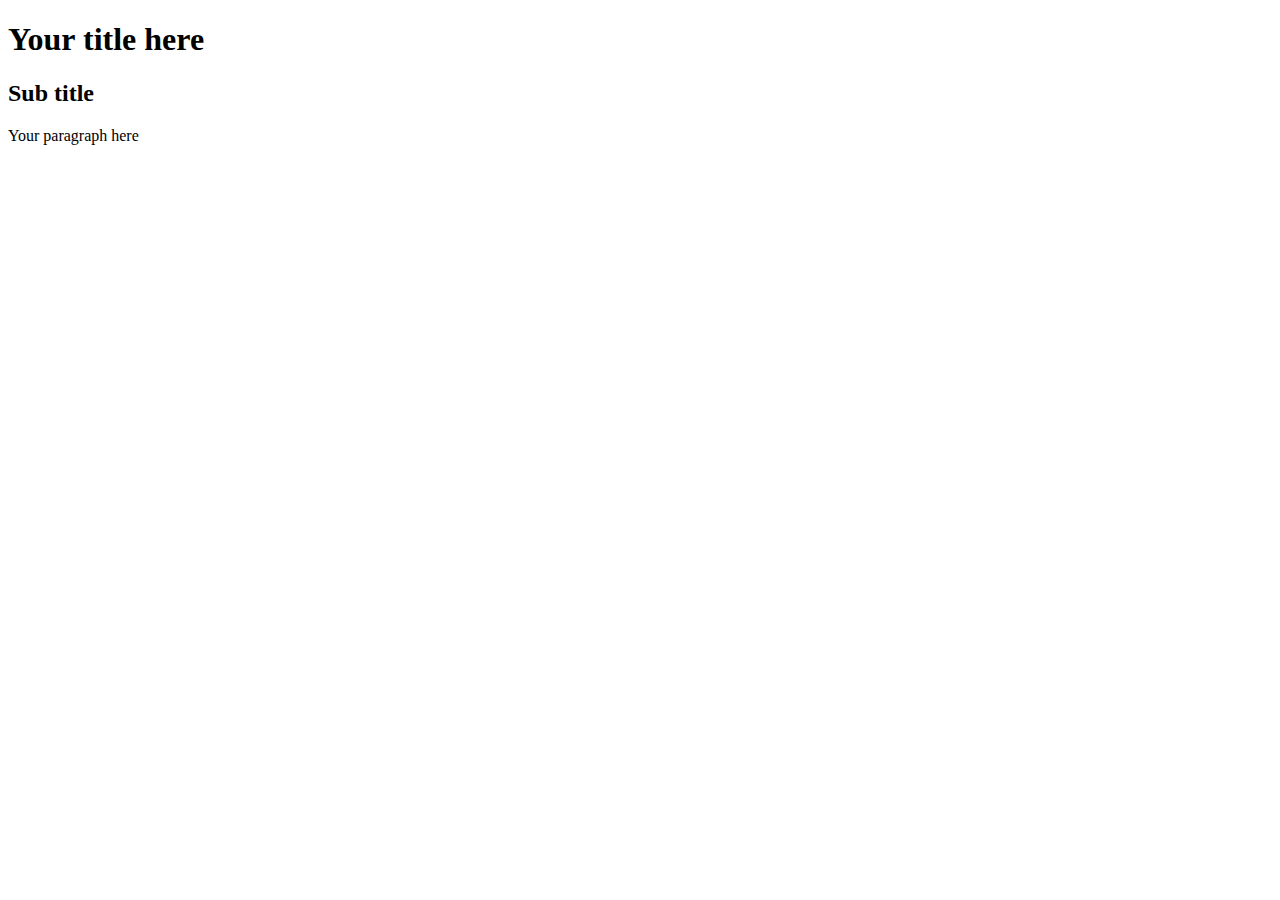
<file: html/index.html>
<!DOCTYPE html>
<html lang="en">
    <head>
        <title>This is a tab title</title>
    </head>
    <body>
        <h1>Your title here</h1>
        <h2>Sub title</h2>
        <p>Your paragraph here</p>
    </body>
</html>
</file>
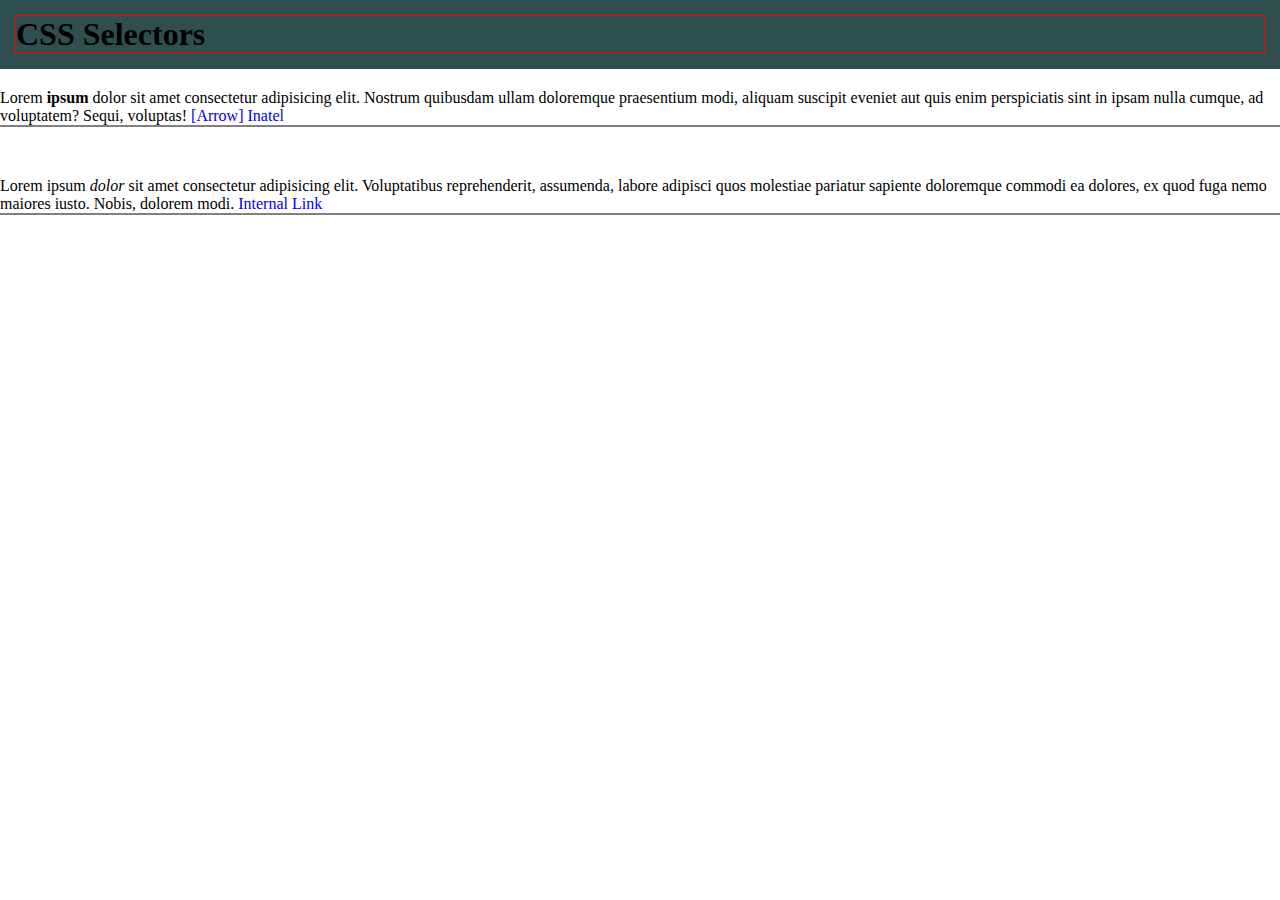
<file: css/selectors/index.html>
<!DOCTYPE html>
<html lang="en">
<head>
    <meta charset="UTF-8">
    <meta http-equiv="X-UA-Compatible" content="IE=edge">
    <meta name="viewport" content="width=device-width, initial-scale=1.0">
    <title>CSS Selectors</title>
    <link rel="stylesheet" href="style.css" />
</head>
<body>
    <div id="header">
        <h1>CSS Selectors</h1>
    </div>
    <p>
        Lorem <strong title="What is ipsum?" class="highlight">ipsum</strong> dolor sit amet consectetur adipisicing elit. <span class="highlight">Nostrum</span> quibusdam ullam doloremque praesentium modi, aliquam suscipit eveniet aut quis enim perspiciatis sint in ipsam nulla cumque, ad voluptatem? Sequi, voluptas!
        <a href="http://inatel.br">Inatel</a>
    </p>
    <p>
        Lorem ipsum <i class="highlight extra">dolor</i> sit amet <span class="highlight">consectetur</span> adipisicing elit. Voluptatibus reprehenderit, assumenda, labore adipisci quos molestiae pariatur sapiente doloremque commodi ea <span class="highlight">dolores</span>, ex quod fuga nemo maiores iusto. Nobis, dolorem modi.
        <a href="index.html">Internal Link</a>
    </p>

</body>
</html>
</file>
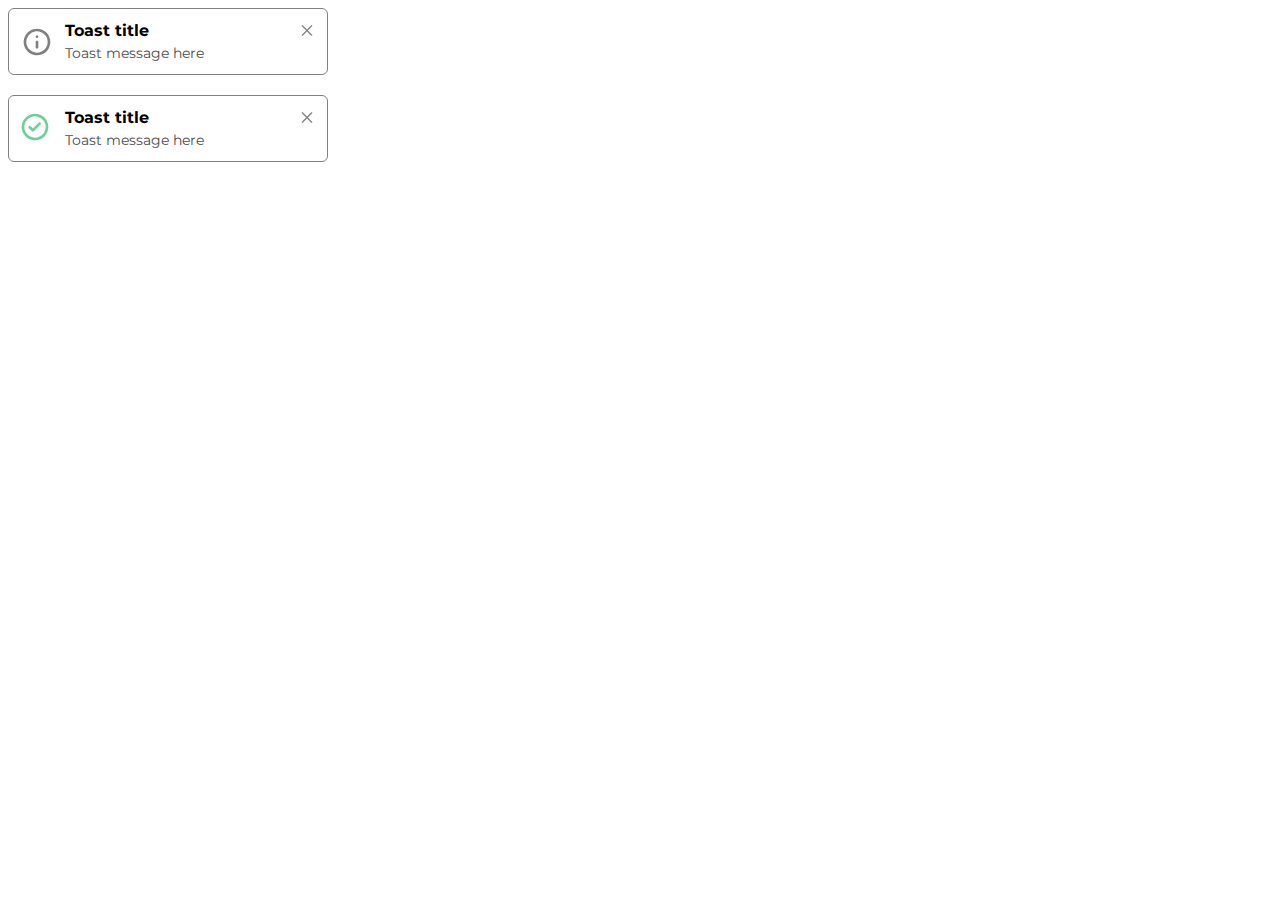
<file: css/toast/index.html>
<!DOCTYPE html>
<html lang="en">
<head>
    <meta charset="UTF-8">
    <meta http-equiv="X-UA-Compatible" content="IE=edge">
    <meta name="viewport" content="width=device-width, initial-scale=1.0">
    <link rel="preconnect" href="https://fonts.googleapis.com" />
    <link rel="preconnect" href="https://fonts.gstatic.com" crossorigin />
    <link
      href="https://fonts.googleapis.com/css2?family=Montserrat:ital,wght@0,400;0,700;1,400;1,700&display=swap"
      rel="stylesheet"
    />
    <link rel="stylesheet" href="style.css">
    <title>CSS Toast</title>
</head>
<body>
    <div class="toast">
        <div class="icon"></div>
        <section>
            <header>
                <h2>Toast title</h2>
                <img src="images/closeButton.svg" alt="close button" />
            </header>
            <p>Toast message here</p>
        </section>
    </div>
    <div class="toast success">
        <div class="icon"></div>
        <section>
            <header>
                <h2>Toast title</h2>
                <img src="images/closeButton.svg" alt="close button" />
            </header>
            <p>Toast message here</p>
        </section>
    </div>
</body>
</html>
</file>
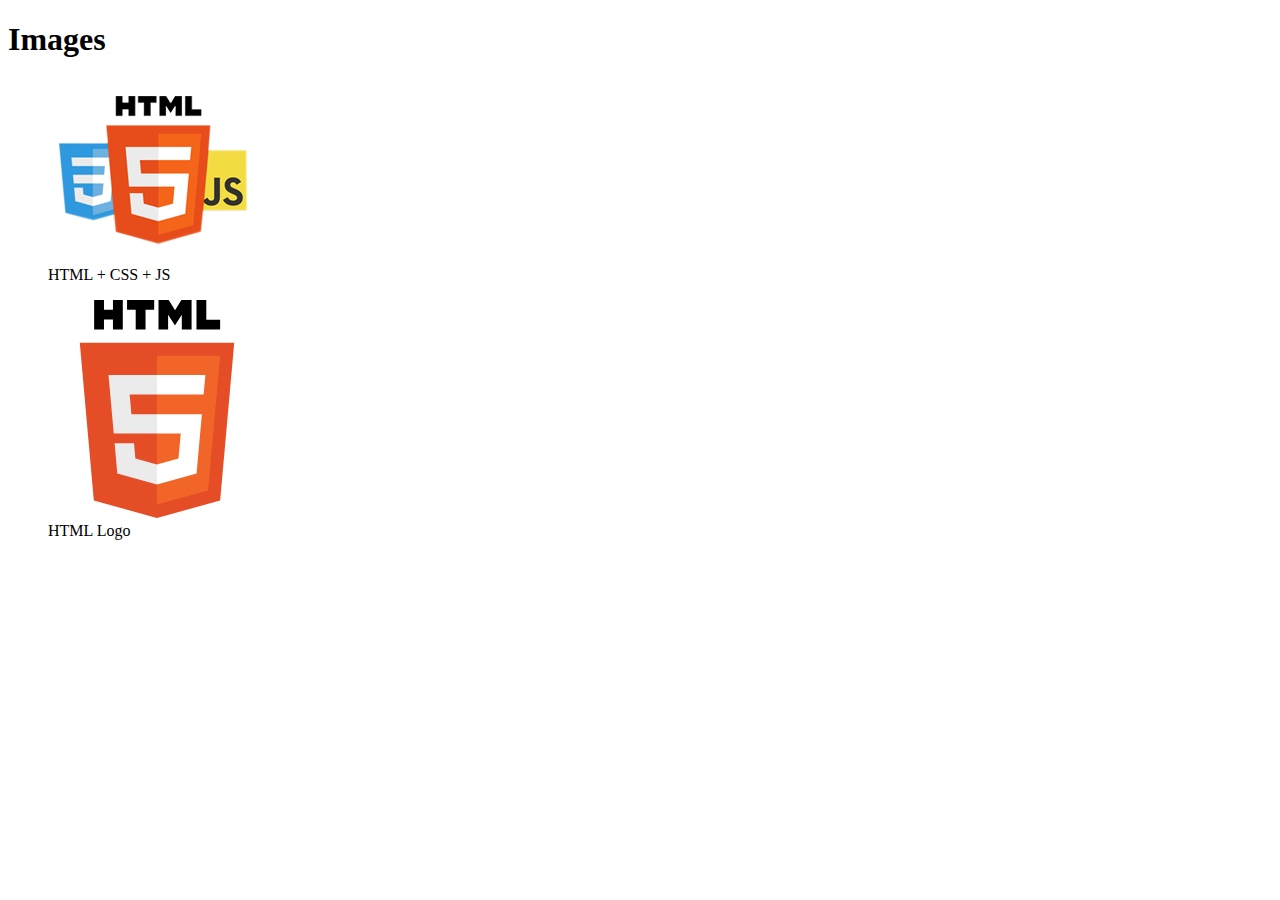
<file: html/image/index.html>
<!DOCTYPE html>
<html lang="en">
<head>
    <meta charset="UTF-8">
    <meta http-equiv="X-UA-Compatible" content="IE=edge">
    <meta name="viewport" content="width=device-width, initial-scale=1.0">
    <title>Images</title>
</head>
<body>
    <h1>Images</h1>
    <figure>
        <img src="logos.png" alt="Logos do HTML, CSS and JavaScript" />
        <figcaption>HTML + CSS + JS</figcaption>
    </figure>
    <figure>
        <img width="218" src="html5.svg" alt="Logos do HTML, CSS and JavaScript" />
        <figcaption>HTML Logo</figcaption>
    </figure>
</body>
</html>
</file>
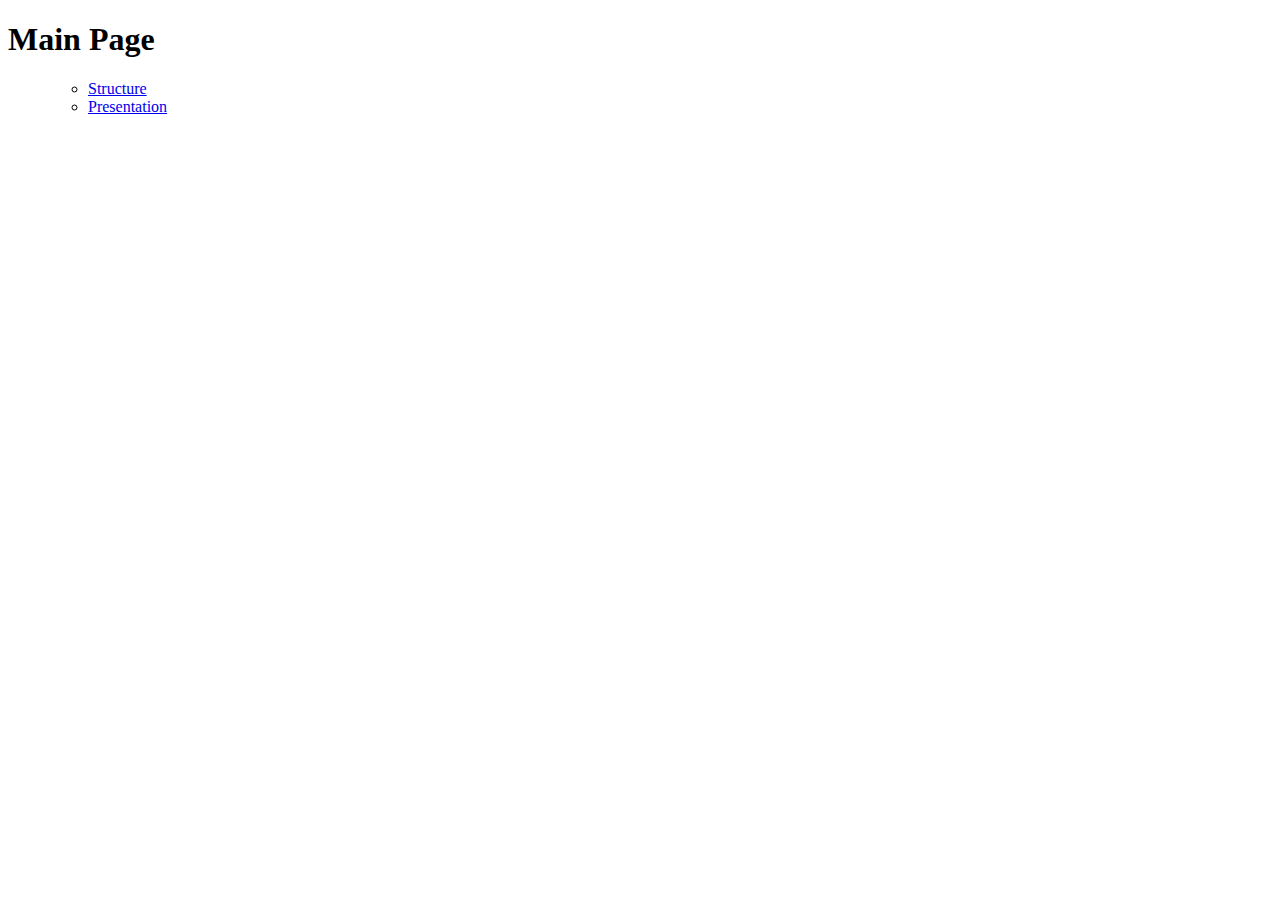
<file: html/links/index.html>
<!DOCTYPE html>
<html lang="en">
<head>
    <meta charset="UTF-8">
    <meta http-equiv="X-UA-Compatible" content="IE=edge">
    <meta name="viewport" content="width=device-width, initial-scale=1.0">
    <title>Main Page</title>
</head>
<body>
    <h1>Main Page</h1>
    <menu>
        <ul>
            <li><a href="structure.html">Structure</a></li>
            <li><a href="presentation.html">Presentation</a></li>
        </ul>
    </menu>
</body>
</html>
</file>
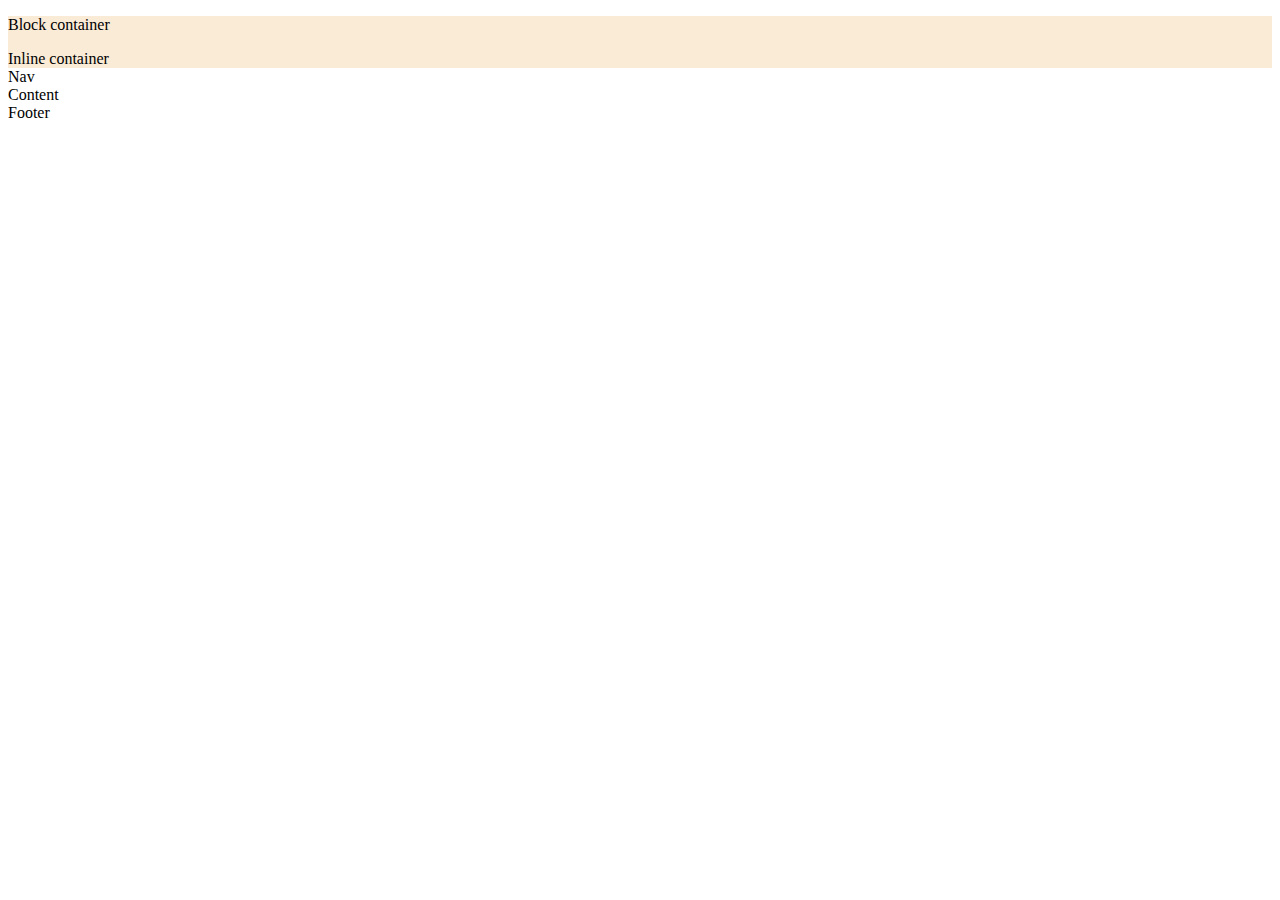
<file: html/container-oldschool.html>
<!DOCTYPE html>
<html lang="en">
<head>
    <meta charset="UTF-8">
    <meta http-equiv="X-UA-Compatible" content="IE=edge">
    <meta name="viewport" content="width=device-width, initial-scale=1.0">
    <title>Container Types</title>
    <style>
        #header {background-color: antiquewhite;}
    </style>
</head>
<body>
    <div id="header">
        <p>Block container</p>
        <span> Inline container </span>
    </div>
    <div id="nav">Nav</div>
    <div id="content">Content</div>
    <div id="footer">Footer</div>
</body>
</html>
</file>
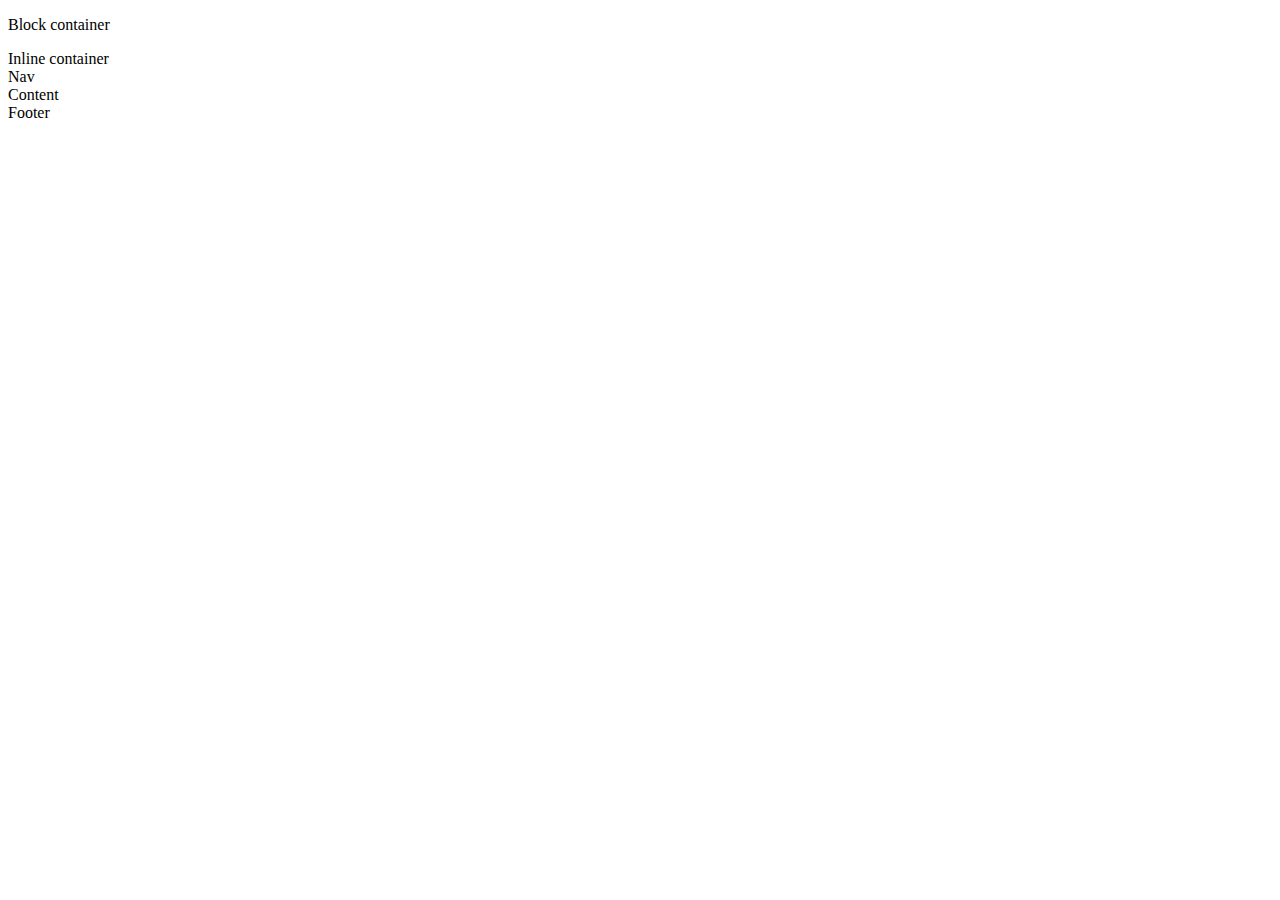
<file: html/container.html>
<!DOCTYPE html>
<html lang="en">
<head>
    <meta charset="UTF-8">
    <meta http-equiv="X-UA-Compatible" content="IE=edge">
    <meta name="viewport" content="width=device-width, initial-scale=1.0">
    <title>Container Types</title>
</head>
<body>
    <header id="header">
        <p>Block container</p>
        <span> Inline container </span>
    </header>
    <nav>Nav</nav>
    <section>Content</section>
    <footer>Footer</footer>
</body>
</html>
</file>
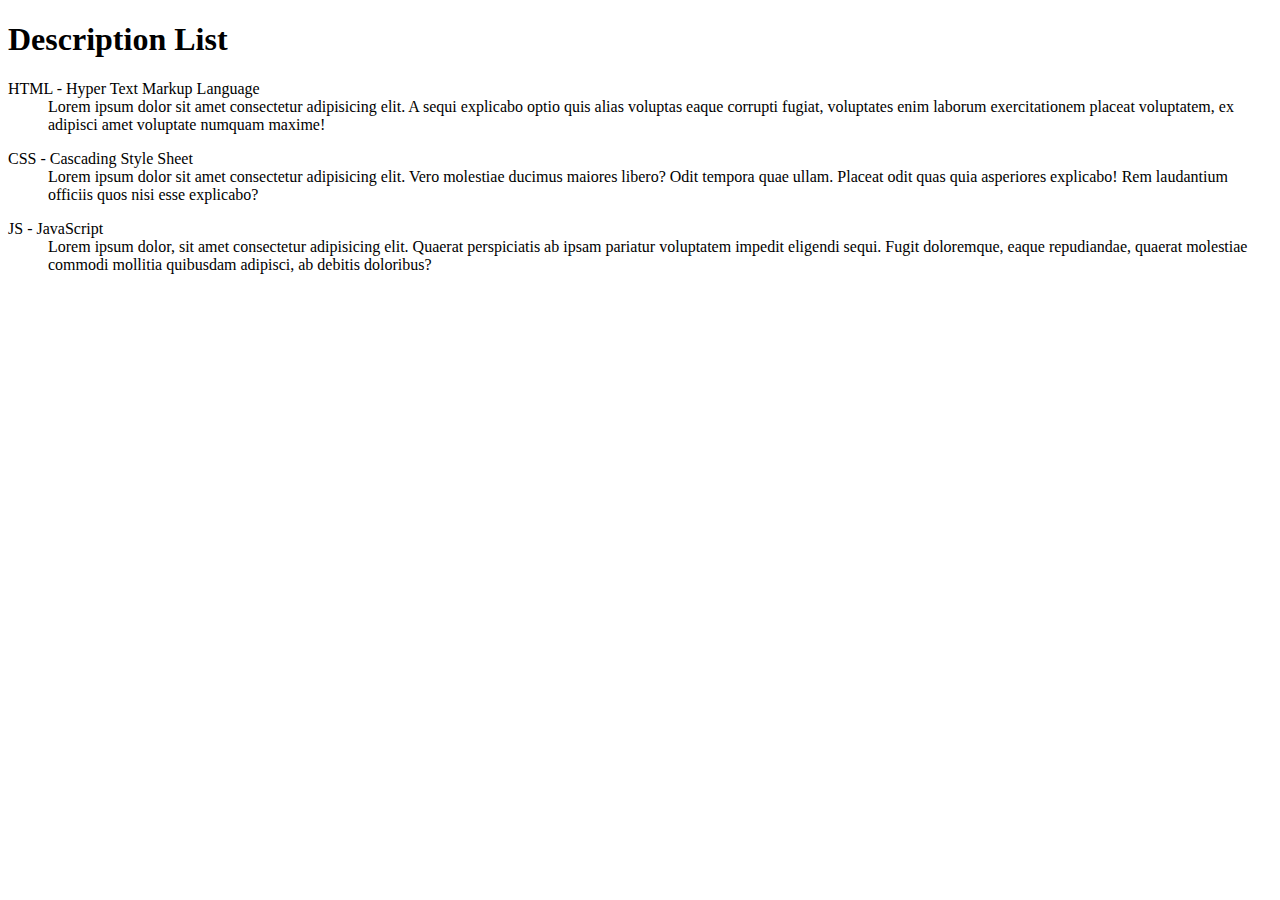
<file: html/description-list.html>
<!DOCTYPE html>
<html lang="en">
<head>
    <meta charset="UTF-8">
    <meta http-equiv="X-UA-Compatible" content="IE=edge">
    <meta name="viewport" content="width=device-width, initial-scale=1.0">
    <title>Description List</title>
</head>
<body>
    <h1>Description List</h1>
    <dl>
        <dt>HTML - Hyper Text Markup Language</dt>
        <dd>Lorem ipsum dolor sit amet consectetur adipisicing elit. A sequi explicabo optio quis alias voluptas eaque corrupti fugiat, voluptates enim laborum exercitationem placeat voluptatem, ex adipisci amet voluptate numquam maxime!</dd>
    </dl>
    <dl>
        <dt>CSS - Cascading Style Sheet</dt>
        <dd>Lorem ipsum dolor sit amet consectetur adipisicing elit. Vero molestiae ducimus maiores libero? Odit tempora quae ullam. Placeat odit quas quia asperiores explicabo! Rem laudantium officiis quos nisi esse explicabo?</dd>
    </dl>
    <dl>
        <dt>JS - JavaScript</dt>
        <dd>Lorem ipsum dolor, sit amet consectetur adipisicing elit. Quaerat perspiciatis ab ipsam pariatur voluptatem impedit eligendi sequi. Fugit doloremque, eaque repudiandae, quaerat molestiae commodi mollitia quibusdam adipisci, ab debitis doloribus?</dd>
    </dl>
</body>
</html>
</file>
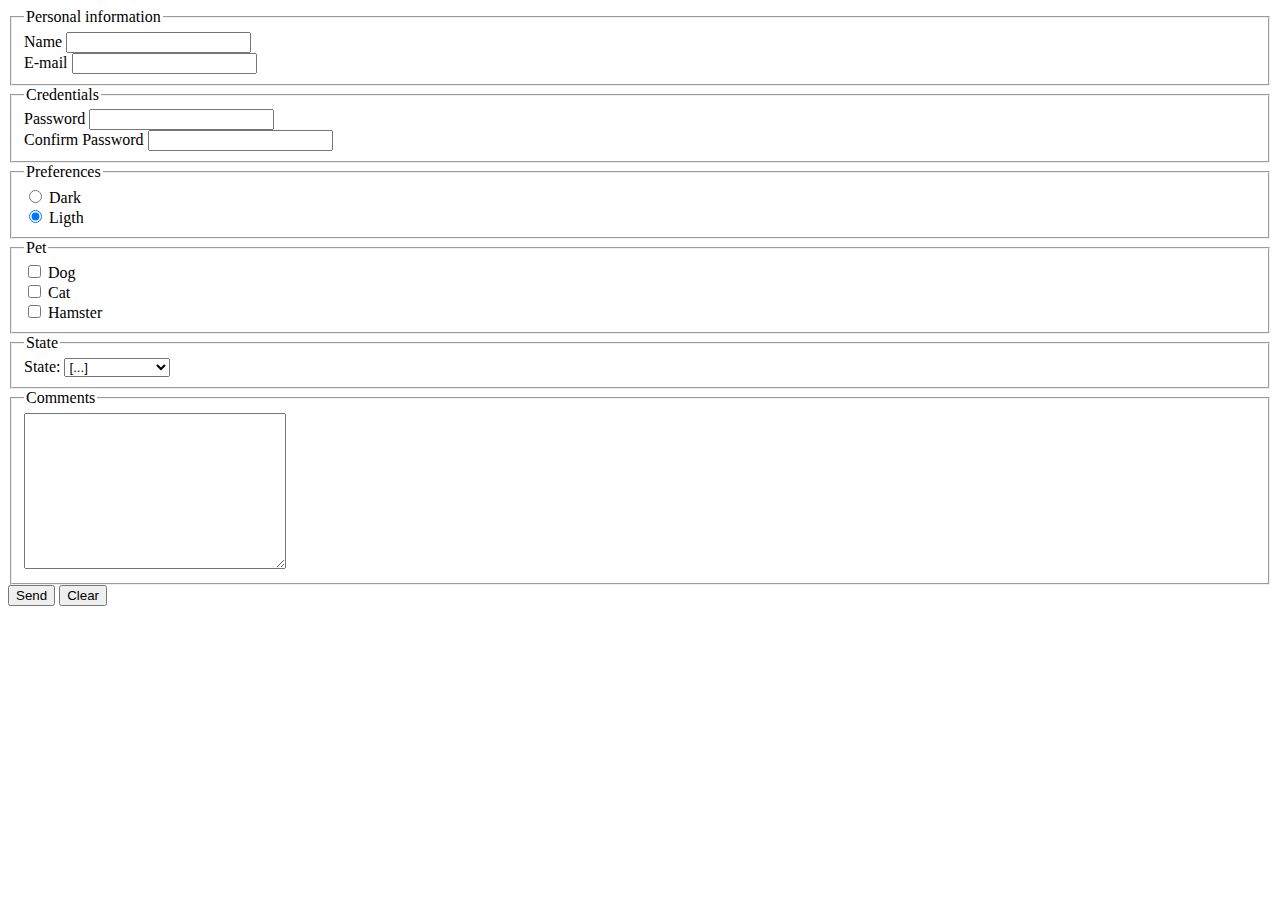
<file: html/form.html>
<!DOCTYPE html>
<html lang="en">
<head>
    <meta charset="UTF-8">
    <meta http-equiv="X-UA-Compatible" content="IE=edge">
    <meta name="viewport" content="width=device-width, initial-scale=1.0">
    <title>HTML Forms</title>
</head>
<body>
    <form action="https://httpbin.org/post" method="post">
        <fieldset>
            <legend>Personal information</legend>
            <label for="name">
                Name
                <input type="text" id="name" name="name">
            </label>
            <br />
            <label for="email">
                E-mail
                <input type="email" id="email" name="email">
            </label>
        </fieldset>
        <fieldset>
            <legend>Credentials</legend>
            <label for="password">
                Password
                <input type="password" id="password" name="password" />
            </label>
            <br />
            <label for="confirm-password">
                Confirm Password
                <input type="password" id="confirm-password" name="confirm-password" />
            </label>
        </fieldset>
        <fieldset>
            <legend>Preferences</legend>
            <label for="dark">
                <input type="radio" name="theme" value="dark" id="dark"> Dark
            </label>
            <br />
            <label for="light">
                <input type="radio" name="theme" value="ligth" id="ligth" checked> Ligth
            </label>
        </fieldset>
        <fieldset>
            <legend>Pet</legend>
            <label for="dog">
                <input type="checkbox" name="pet" id="dog" value="dog"> Dog
            </label>
            <br />
            <label for="cat">
                <input type="checkbox" name="pet" id="cat" value="cat"> Cat
            </label>
            <br />
            <label for="hamster">
                <input type="checkbox" name="pet" id="hamster" value="hamster"> Hamster
            </label>
        </fieldset>
        <fieldset>
            <legend>State</legend>
            <label for="state">
                State:
                <select id="state" name="state">
                    <option value="">[...]</option>
                    <option value="SP">São Paulo</option>
                    <option value="MG">Minas Gerais</option>
                    <option value="BA">Bahia</option>
                    <option value="ES">Espírito Santo</option>
                </select>
            </label>
        </fieldset>
        <fieldset>
            <legend>Comments</legend>
            <textarea name="comments" cols="30" rows="10"></textarea>
        </fieldset>
        <button type="submit">Send</button>
        <button type="reset">Clear</button>
    </form>
</body>
</html>
</file>
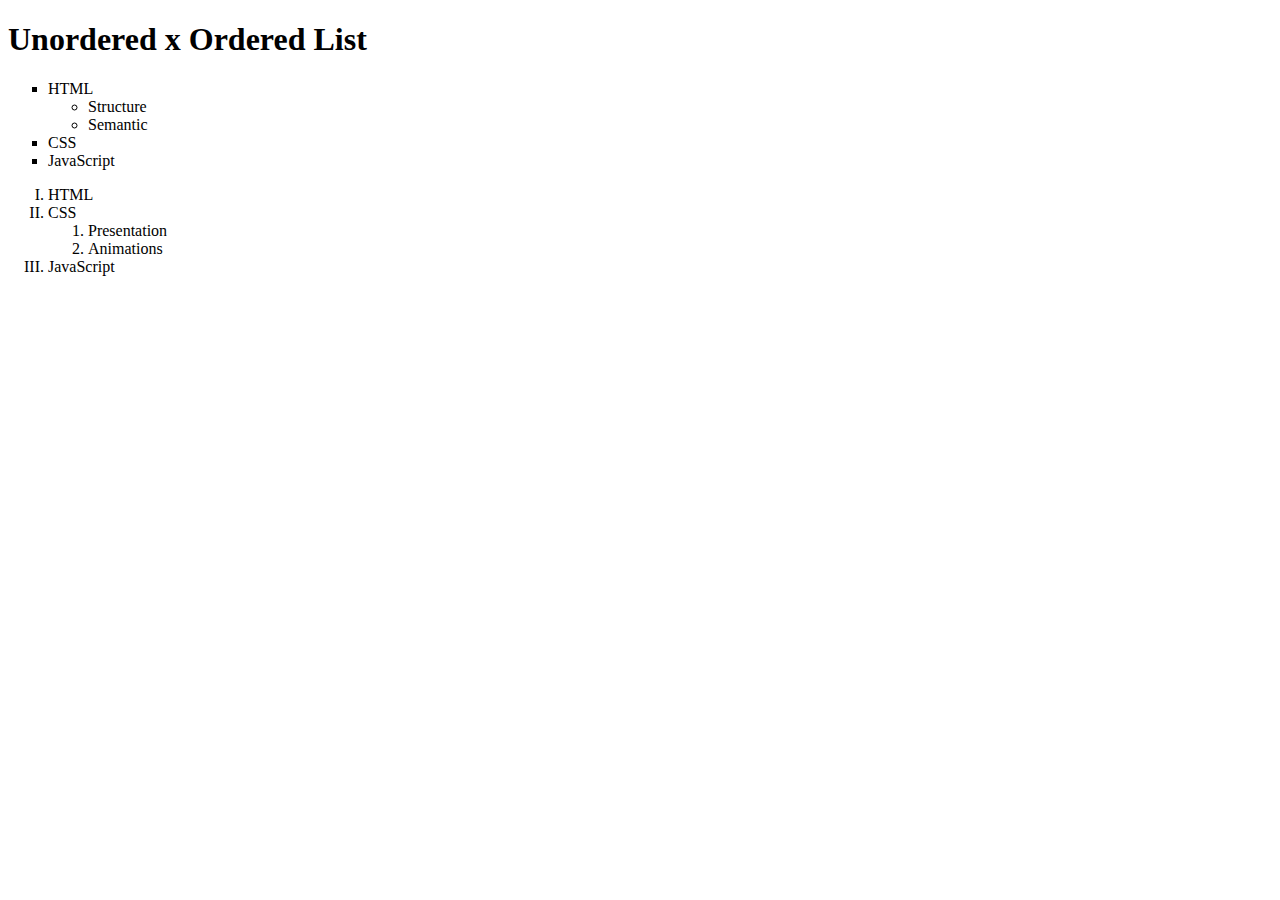
<file: html/list.html>
<!DOCTYPE html>
<html lang="en">
<head>
    <meta charset="UTF-8">
    <meta http-equiv="X-UA-Compatible" content="IE=edge">
    <meta name="viewport" content="width=device-width, initial-scale=1.0">
    <title>Unordered List</title>
</head>
<body>
    <h1>Unordered x Ordered List</h1>
    <!-- emmet: nav>ul>li*3{text $} -->
    <nav>
        <ul type="square">
            <li>
                HTML
                <ul>
                    <li>Structure</li>
                    <li>Semantic</li>
                </ul>
            </li>
            <li>CSS</li>
            <li>JavaScript</li>
        </ul>
    </nav>
    <nav>
        <ol type="I">
            <li>HTML</li>
            <li>
                CSS
                <ol>
                    <li>Presentation</li>
                    <li>Animations</li>
                </ol>
            </li>
            <li>JavaScript</li>
        </ol>
    </nav>
</body>
</html>
</file>
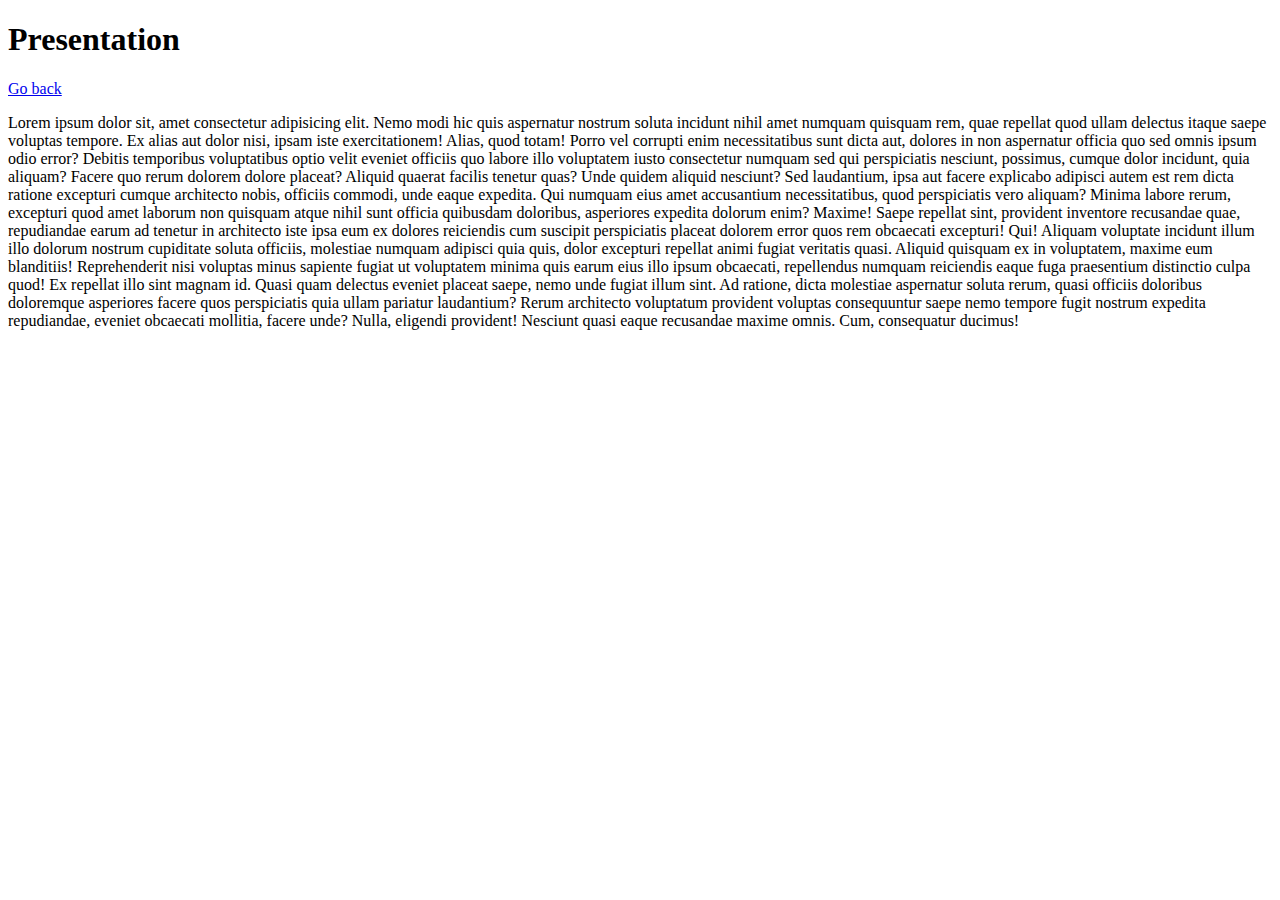
<file: html/links/presentation.html>
<!DOCTYPE html>
<html lang="en">
<head>
    <meta charset="UTF-8">
    <meta http-equiv="X-UA-Compatible" content="IE=edge">
    <meta name="viewport" content="width=device-width, initial-scale=1.0">
    <title>Presentation</title>
</head>
<body>
    <h1>Presentation</h1>
    <p><a href="index.html">Go back</a></p>
    <p>
        Lorem ipsum dolor sit, amet consectetur adipisicing elit. Nemo modi hic quis aspernatur nostrum soluta incidunt nihil amet numquam quisquam rem, quae repellat quod ullam delectus itaque saepe voluptas tempore.
    Ex alias aut dolor nisi, ipsam iste exercitationem! Alias, quod totam! Porro vel corrupti enim necessitatibus sunt dicta aut, dolores in non aspernatur officia quo sed omnis ipsum odio error?
    Debitis temporibus voluptatibus optio velit eveniet officiis quo labore illo voluptatem iusto consectetur numquam sed qui perspiciatis nesciunt, possimus, cumque dolor incidunt, quia aliquam? Facere quo rerum dolorem dolore placeat?
    Aliquid quaerat facilis tenetur quas? Unde quidem aliquid nesciunt? Sed laudantium, ipsa aut facere explicabo adipisci autem est rem dicta ratione excepturi cumque architecto nobis, officiis commodi, unde eaque expedita.
    Qui numquam eius amet accusantium necessitatibus, quod perspiciatis vero aliquam? Minima labore rerum, excepturi quod amet laborum non quisquam atque nihil sunt officia quibusdam doloribus, asperiores expedita dolorum enim? Maxime!
    Saepe repellat sint, provident inventore recusandae quae, repudiandae earum ad tenetur in architecto iste ipsa eum ex dolores reiciendis cum suscipit perspiciatis placeat dolorem error quos rem obcaecati excepturi! Qui!
    Aliquam voluptate incidunt illum illo dolorum nostrum cupiditate soluta officiis, molestiae numquam adipisci quia quis, dolor excepturi repellat animi fugiat veritatis quasi. Aliquid quisquam ex in voluptatem, maxime eum blanditiis!
    Reprehenderit nisi voluptas minus sapiente fugiat ut voluptatem minima quis earum eius illo ipsum obcaecati, repellendus numquam reiciendis eaque fuga praesentium distinctio culpa quod! Ex repellat illo sint magnam id.
    Quasi quam delectus eveniet placeat saepe, nemo unde fugiat illum sint. Ad ratione, dicta molestiae aspernatur soluta rerum, quasi officiis doloribus doloremque asperiores facere quos perspiciatis quia ullam pariatur laudantium?
    Rerum architecto voluptatum provident voluptas consequuntur saepe nemo tempore fugit nostrum expedita repudiandae, eveniet obcaecati mollitia, facere unde? Nulla, eligendi provident! Nesciunt quasi eaque recusandae maxime omnis. Cum, consequatur ducimus!
    </p>
</body>
</html>
</file>
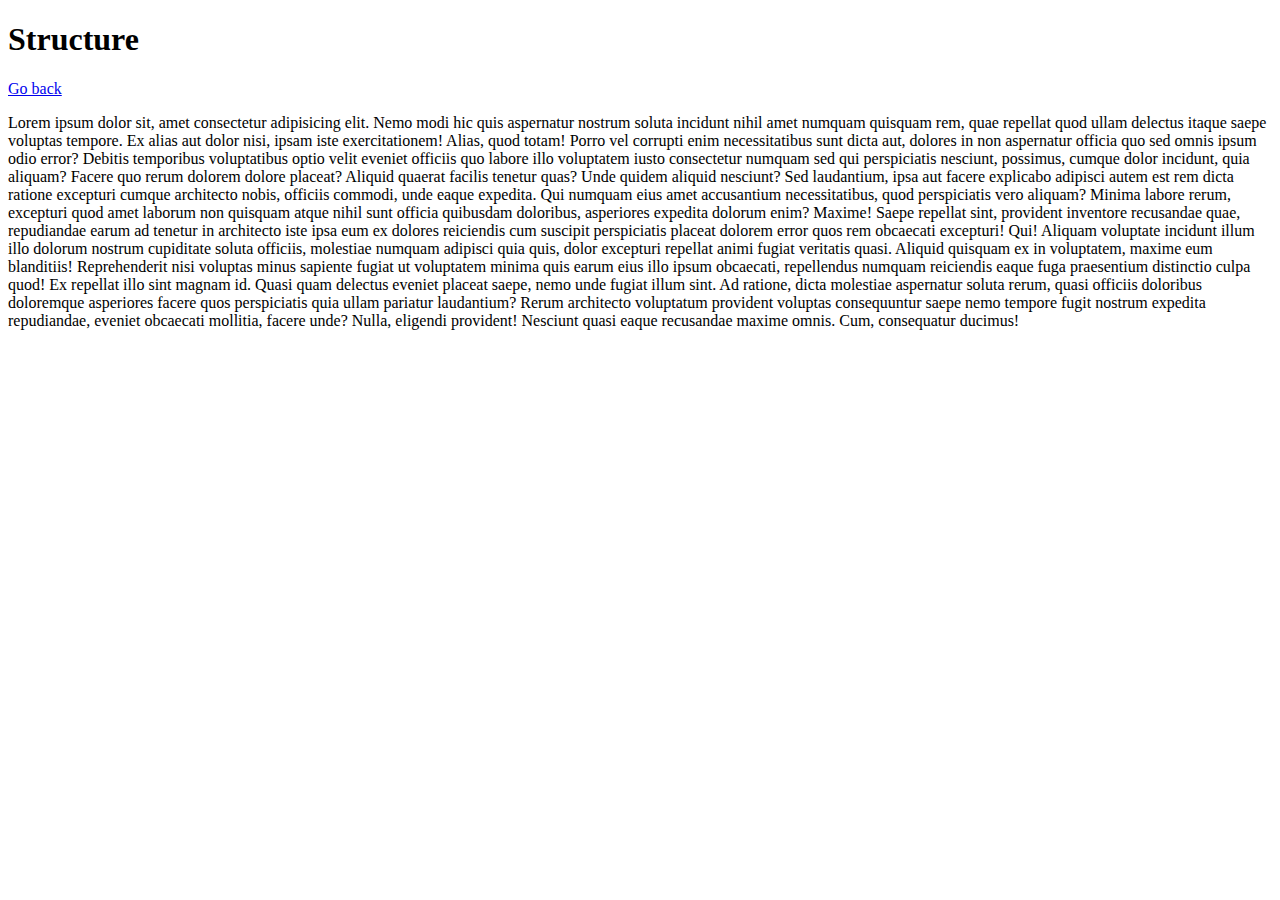
<file: html/links/structure.html>
<!DOCTYPE html>
<html lang="en">
<head>
    <meta charset="UTF-8">
    <meta http-equiv="X-UA-Compatible" content="IE=edge">
    <meta name="viewport" content="width=device-width, initial-scale=1.0">
    <title>Structure</title>
</head>
<body>
    <h1>Structure</h1>
    <p><a href="index.html">Go back</a></p>
    <p>
        Lorem ipsum dolor sit, amet consectetur adipisicing elit. Nemo modi hic quis aspernatur nostrum soluta incidunt nihil amet numquam quisquam rem, quae repellat quod ullam delectus itaque saepe voluptas tempore.
    Ex alias aut dolor nisi, ipsam iste exercitationem! Alias, quod totam! Porro vel corrupti enim necessitatibus sunt dicta aut, dolores in non aspernatur officia quo sed omnis ipsum odio error?
    Debitis temporibus voluptatibus optio velit eveniet officiis quo labore illo voluptatem iusto consectetur numquam sed qui perspiciatis nesciunt, possimus, cumque dolor incidunt, quia aliquam? Facere quo rerum dolorem dolore placeat?
    Aliquid quaerat facilis tenetur quas? Unde quidem aliquid nesciunt? Sed laudantium, ipsa aut facere explicabo adipisci autem est rem dicta ratione excepturi cumque architecto nobis, officiis commodi, unde eaque expedita.
    Qui numquam eius amet accusantium necessitatibus, quod perspiciatis vero aliquam? Minima labore rerum, excepturi quod amet laborum non quisquam atque nihil sunt officia quibusdam doloribus, asperiores expedita dolorum enim? Maxime!
    Saepe repellat sint, provident inventore recusandae quae, repudiandae earum ad tenetur in architecto iste ipsa eum ex dolores reiciendis cum suscipit perspiciatis placeat dolorem error quos rem obcaecati excepturi! Qui!
    Aliquam voluptate incidunt illum illo dolorum nostrum cupiditate soluta officiis, molestiae numquam adipisci quia quis, dolor excepturi repellat animi fugiat veritatis quasi. Aliquid quisquam ex in voluptatem, maxime eum blanditiis!
    Reprehenderit nisi voluptas minus sapiente fugiat ut voluptatem minima quis earum eius illo ipsum obcaecati, repellendus numquam reiciendis eaque fuga praesentium distinctio culpa quod! Ex repellat illo sint magnam id.
    Quasi quam delectus eveniet placeat saepe, nemo unde fugiat illum sint. Ad ratione, dicta molestiae aspernatur soluta rerum, quasi officiis doloribus doloremque asperiores facere quos perspiciatis quia ullam pariatur laudantium?
    Rerum architecto voluptatum provident voluptas consequuntur saepe nemo tempore fugit nostrum expedita repudiandae, eveniet obcaecati mollitia, facere unde? Nulla, eligendi provident! Nesciunt quasi eaque recusandae maxime omnis. Cum, consequatur ducimus!
    </p>
</body>
</html>
</file>
<file: css/selectors/style.css>
* {
    margin: 0;
    padding: 0;
}

a:link {
    text-decoration: none;
}

a:link:hover {
    text-decoration: underline;
    text-decoration-color: orange;
}

a:link[href^='http']::before {
    content: "[Arrow] ";
}

#header {
    background-color: darkslategray;
    padding: 15px;
    margin-bottom: 20px;
}

h1 {
    border: 1px solid red;
}

p, .highlight {
    transition: all 0.5s ease-in-out;
}

p:hover {
    color: #EEE;
}

p:hover .highlight{
    padding: 2px;
    background-color: lime;
    color: black;
}

p:hover .extra {
    border-radius: 14px;
    border: 2px solid green;
    box-shadow: 5px 5px lightgray, -5px -5px lightgray;
}

p::selection {
    background-color: black;
    color: lime;
}

[title] {
    cursor: help;
}

p {
    margin-bottom: 50px;
    border-bottom: 2px solid gray;
}
</file>
<file: css/toast/style.css>
* {
    font-family: Montserrat;
    box-sizing: border-box;
}

body > div {
    margin-bottom: 20px;
}

.toast {
    align-items: center;
    border-radius: 6px;
    border: 1px solid gray;
    display: flex;
    gap: 12px;
    padding: 12px;
    width: 320px;
}

.toast .icon {
    width: 32px;
    height: 32px;
    background: url("images/infoButton.svg") no-repeat;
}

.toast section {
    flex-grow: 1;
}

.toast h2 {
    font-size: 16px;
    margin: 0;
}

.toast header > img {
    cursor: pointer;
}

.toast p {
    font-size: 14px;
    margin: 4px 0 0 0;
    color: #4D4D4D;
}

.toast header {
    display: flex;
    justify-content: space-between;
}

.toast.success {
    border-color: 6FCF97;
}

.toast.success .icon {
    background-image: url("images/successButton.svg");
}
</file>
